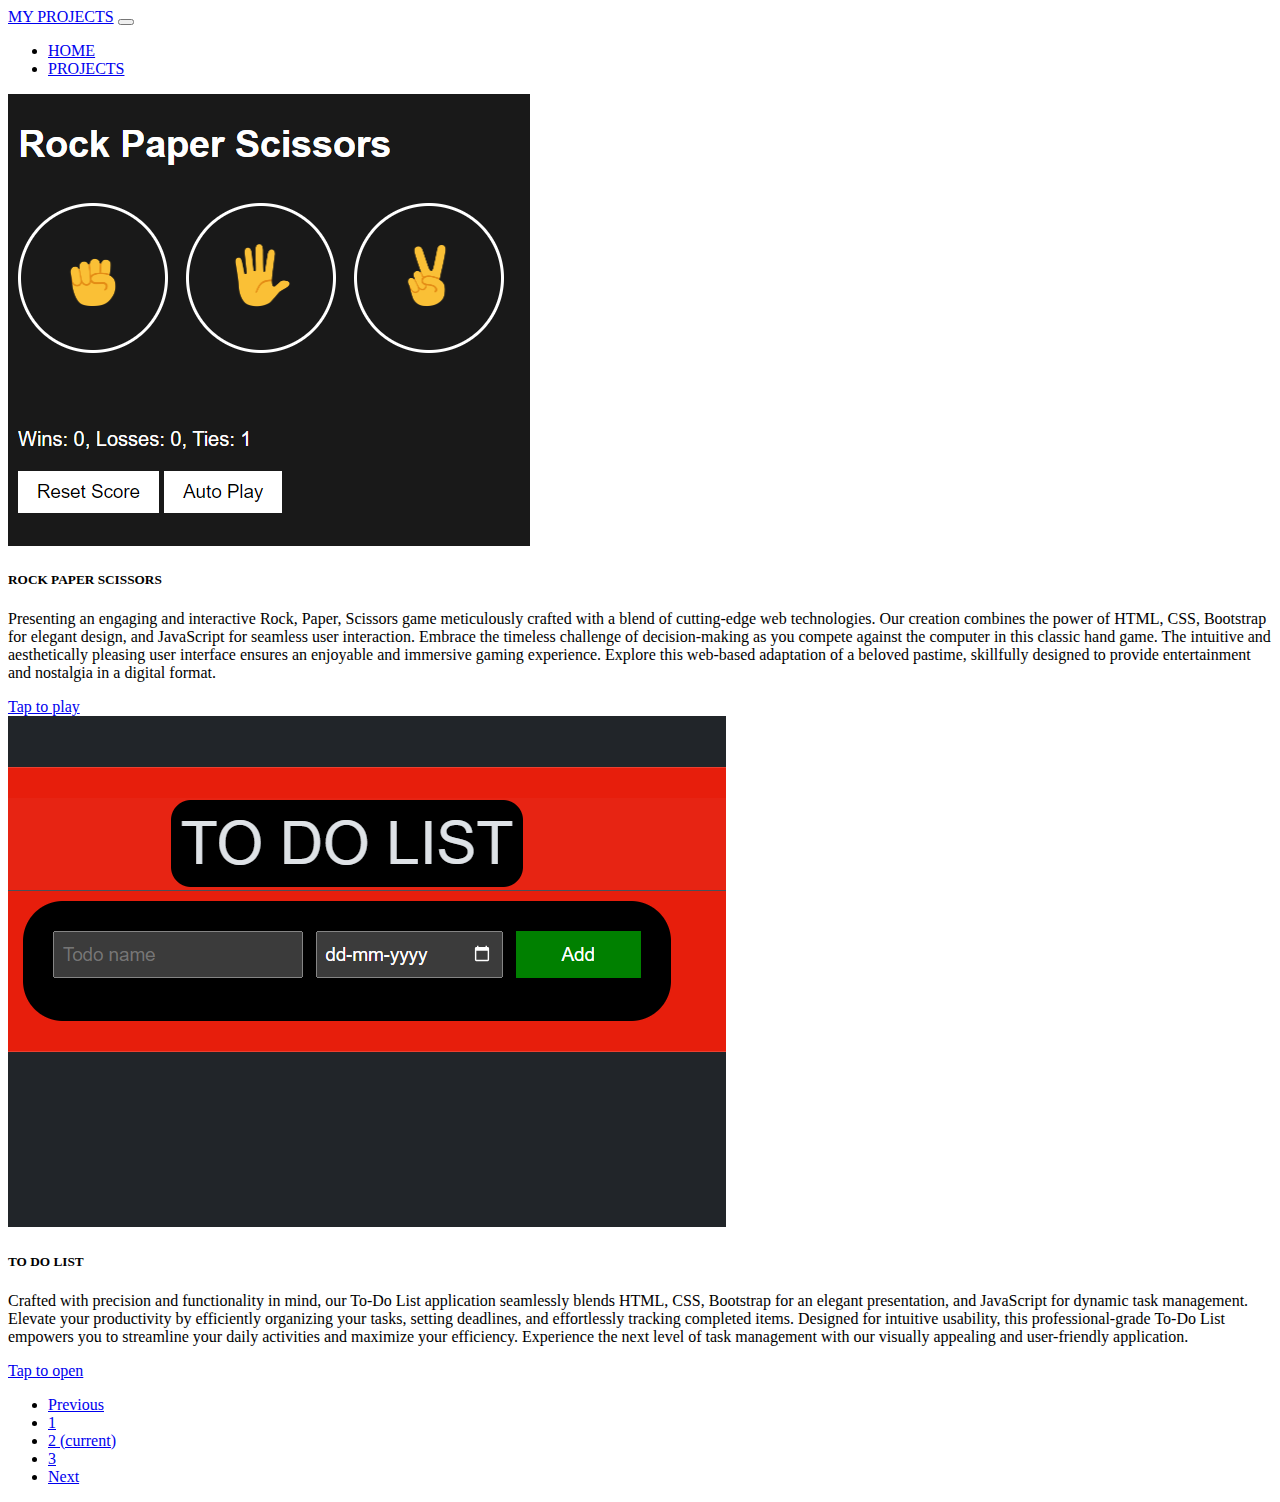
<file: index.html>
<!DOCTYPE html>
<html lang="en">
<head>
  <meta charset="UTF-8">
  <meta name="viewport" content="width=device-width, initial-scale=1.0">
  <link href="https://cdn.jsdelivr.net/npm/bootstrap@5.3.1/dist/css/bootstrap.min.css" rel="stylesheet" integrity="sha384-4bw+/aepP/YC94hEpVNVgiZdgIC5+VKNBQNGCHeKRQN+PtmoHDEXuppvnDJzQIu9" crossorigin="anonymous">
  <link rel="stylesheet" href="https://cdn.jsdelivr.net/npm/bootstrap-icons@1.10.5/font/bootstrap-icons.css">
  <title>MINOR PROJECTS</title>
</head>
<body data-bs-theme="dark" class="bg-black">
  <header>
    <!-- Intro settings -->
    <style>
      #intro {
        /* Margin to fix overlapping fixed navbar */
        margin-top: 58px;
      }
      @media (max-width: 991px) {
        #intro {
          /* Margin to fix overlapping fixed navbar */
          margin-top: 45px;
        }
      }
    </style>

    <!-- Navbar -->
    <header>
      <nav class="navbar navbar-expand-lg bg-black border-bottom"  data-bs-theme="dark">
        <div class="container-fluid">
          <a class="navbar-brand" href="#">
            <span class="h1">MY PROJECTS</span></a>
          <button class="navbar-toggler" type="button" data-bs-toggle="collapse" data-bs-target="#navbarNav" aria-controls="navbarNav" aria-expanded="false" aria-label="Toggle navigation">
            <span class="navbar-toggler-icon"></span>
          </button>
          <div class="collapse navbar-collapse" id="navbarNav">
            <ul class="navbar-nav ms-auto me-5">
              <li class="nav-item">
                <a class="nav-link active" aria-current="page" href="#"><span class="h4">HOME</span></a>
              </li>
              <li class="nav-item">
                <a class="nav-link" href="https://github.com/santhoshbrs"><span class="h4">PROJECTS</span></a>
              </li>
              
              
            </ul>
          </div>
        </div>
      </nav>
    </header>


 


  <!--Main layout-->
  <div class="row row-cols-1">
    <div class="col">
      <div class="card my-5 mx-auto bg-body-secondary" >
        <div class="row g-0">
          <div class="col-md-4">
            <img src="Screenshot 2023-09-04 010004.png" class=" img-fluid rounded-3" alt="...">
          </div>
          <div class="col-md-8">
            <div class="card-body">
              <h5 class="card-title">ROCK PAPER SCISSORS</h5>
              <p class="card-text">Presenting an engaging and interactive Rock, Paper, Scissors game meticulously crafted with a blend of cutting-edge web technologies. Our creation combines the power of HTML, CSS, Bootstrap for elegant design, and JavaScript for seamless user interaction. Embrace the timeless challenge of decision-making as you compete against the computer in this classic hand game. The intuitive and aesthetically pleasing user interface ensures an enjoyable and immersive gaming experience. Explore this web-based adaptation of a beloved pastime, skillfully designed to provide entertainment and nostalgia in a digital format.</p>
              <a href="rockpaperscissor.html" class="btn btn-primary">Tap to play</a>
            </div>
          </div>
        </div>
      </div>
    </div>
    <div class="col">
      <div class="card my-5 mx-auto bg-body-tertiary" >
        <div class="row g-0">
          <div class="col-md-4">
            <img src="Screenshot 2023-09-04 195535.png" class="img-fluid rounded-3" alt="...">
          </div>
          <div class="col-md-8">
            <div class="card-body">
              <h5 class="card-title">TO DO LIST</h5>
              <p class="card-text">Crafted with precision and functionality in mind, our To-Do List application seamlessly blends HTML, CSS, Bootstrap for an elegant presentation, and JavaScript for dynamic task management. Elevate your productivity by efficiently organizing your tasks, setting deadlines, and effortlessly tracking completed items. Designed for intuitive usability, this professional-grade To-Do List empowers you to streamline your daily activities and maximize your efficiency. Experience the next level of task management with our visually appealing and user-friendly application.</p>
              <a href="to-do-list.html" class="btn btn-primary">Tap to open</a>
            </div>
          </div>
        </div>
      </div>
    </div>
    </div>
    
 

      <!-- Pagination -->
      <nav class="my-4" aria-label="...">
        <ul class="pagination pagination-circle justify-content-center">
          <li class="page-item">
            <a class="page-link" href="#" tabindex="-1" aria-disabled="true">Previous</a>
          </li>
          <li class="page-item"><a class="page-link" href="#">1</a></li>
          <li class="page-item active" aria-current="page">
            <a class="page-link" href="#">2 <span class="sr-only">(current)</span></a>
          </li>
          <li class="page-item"><a class="page-link" href="#">3</a></li>
          <li class="page-item">
            <a class="page-link" href="#">Next</a>
          </li>
        </ul>
      </nav>
    </div>
  </main>
  <!--Main layout-->

  






  <script src="https://cdn.jsdelivr.net/npm/bootstrap@5.3.1/dist/js/bootstrap.bundle.min.js" integrity="sha384-HwwvtgBNo3bZJJLYd8oVXjrBZt8cqVSpeBNS5n7C8IVInixGAoxmnlMuBnhbgrkm" crossorigin="anonymous"></script> 
</body>
</html>
</file>
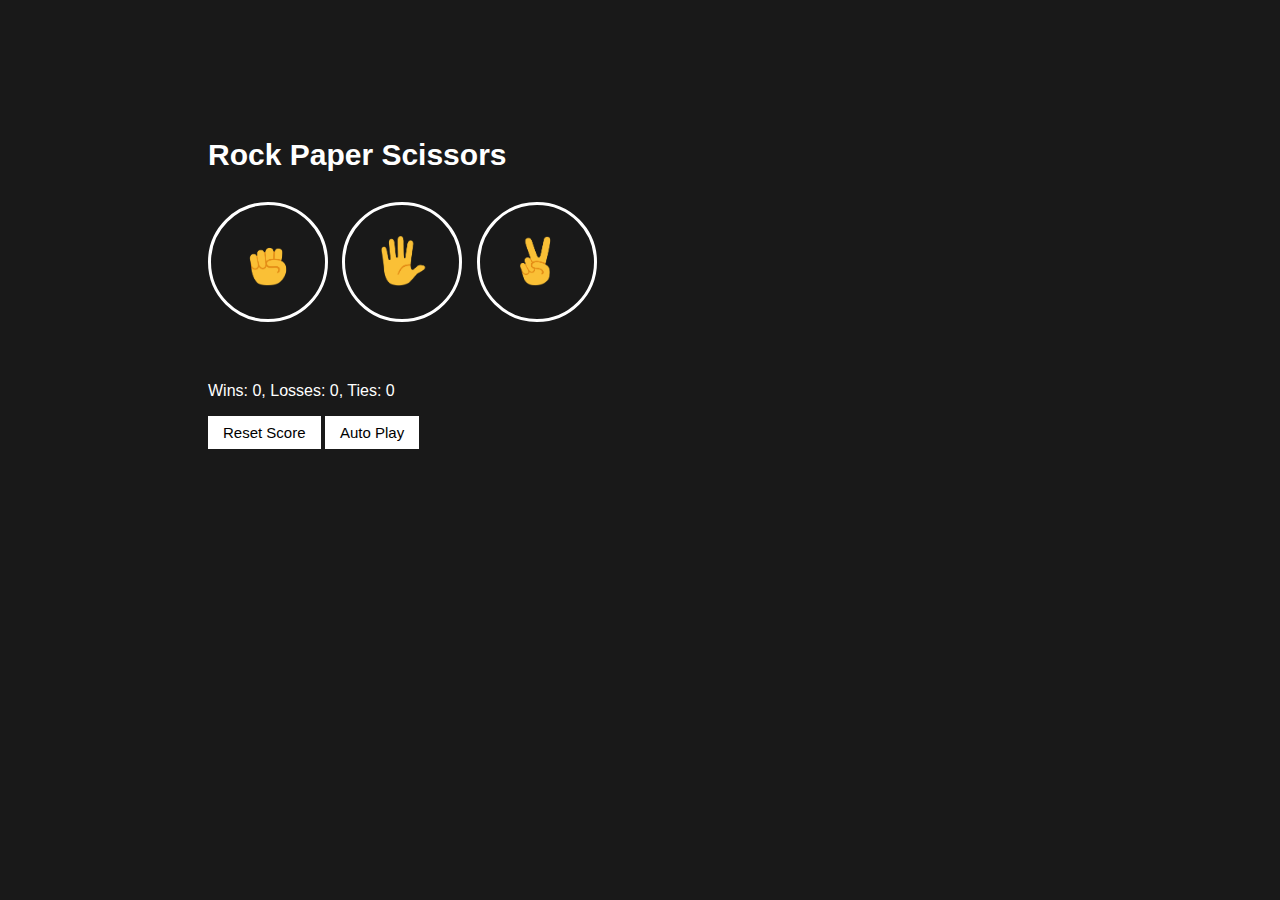
<file: rockpaperscissor.html>
<!DOCTYPE html>
<html>
  <head>
    <title>Rock Paper Scissors</title>
    <link rel="stylesheet" href="rps-styles.css">
    <link href="https://cdn.jsdelivr.net/npm/bootstrap@5.3.1/dist/css/bootstrap.min.css" rel="stylesheet" integrity="sha384-4bw+/aepP/YC94hEpVNVgiZdgIC5+VKNBQNGCHeKRQN+PtmoHDEXuppvnDJzQIu9" crossorigin="anonymous">
  </head>
  <body class="bg-black" data-bs-theme="dark">
    <div class="mt-5 bg-danger rounded-4" style="margin-left: 100px; margin-right: 100px; padding: 100px;">
    <p class="title ">Rock Paper Scissors</p>
    <div class="">
      <button class="move-button js-rock-button">
        <img src="rock-emoji.png" class="move-icon">
      </button>
  
      <button class="move-button js-paper-button">
        <img src="paper-emoji.png" class="move-icon">
      </button>
  
      <button class="move-button js-scissors-button">
        <img src="scissors-emoji.png" class="move-icon">
      </button>
  
      <p class="js-result result"></p>
      <p class="js-moves"></p>
      <p class="js-score score"></p>
  
      <button onclick="
        score.wins = 0;
        score.losses = 0;
        score.ties = 0;
        localStorage.removeItem('score');
        updateScoreElement();
      " class="reset-score-button js-reset-score-button bg-black rounded-2">Reset Score</button>
  
      <button class="auto-play-button bg-black rounded-2" onclick="
        autoPlay();
      ">Auto Play</button>
    </div>
   
    </div>
    
    <script src="rps-script.js"></script>
    <script src="https://cdn.jsdelivr.net/npm/bootstrap@5.3.1/dist/js/bootstrap.bundle.min.js" integrity="sha384-HwwvtgBNo3bZJJLYd8oVXjrBZt8cqVSpeBNS5n7C8IVInixGAoxmnlMuBnhbgrkm" crossorigin="anonymous"></script>
  </body>
</html>
</file>
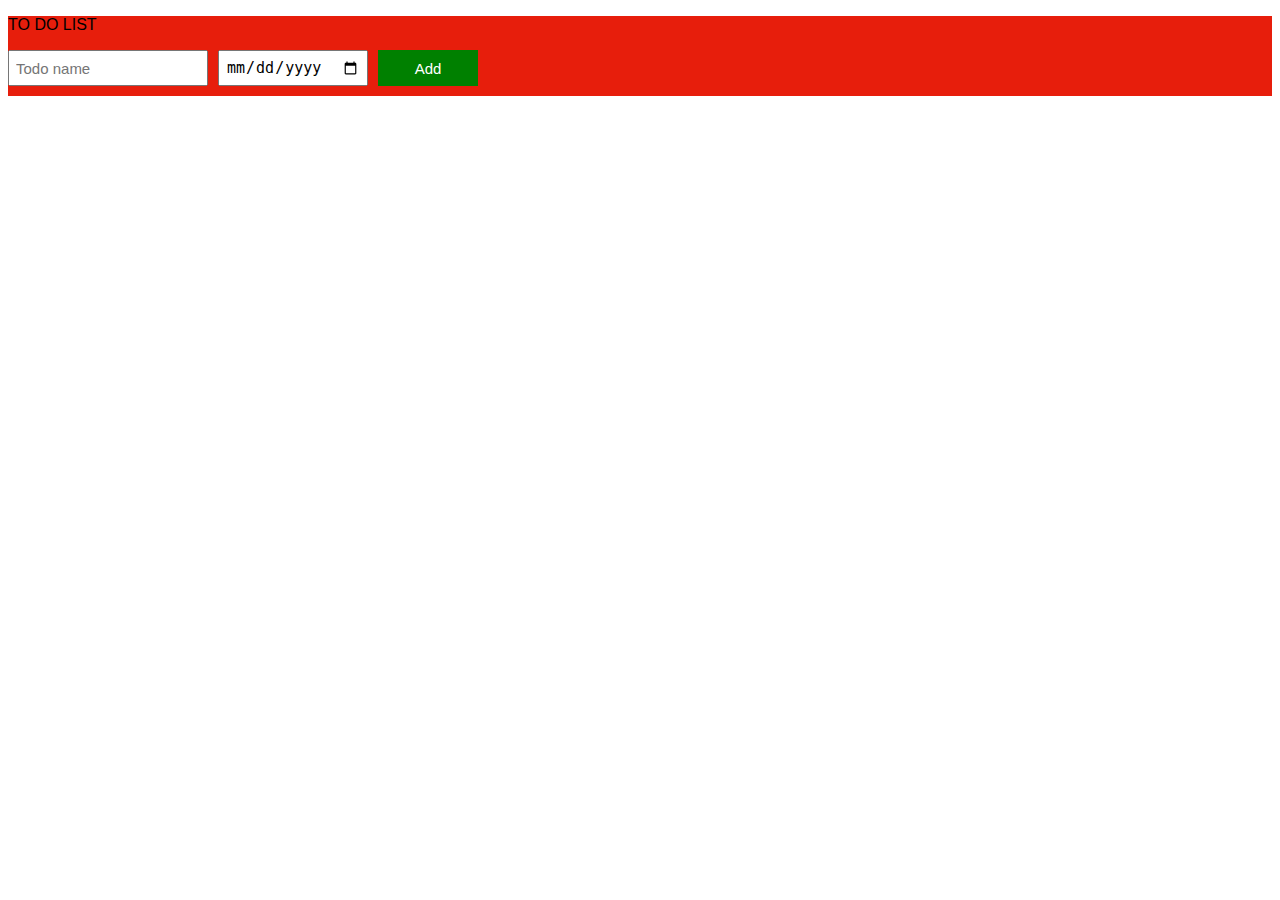
<file: to-do-list.html>
<!DOCTYPE html>
<html>
  <head>
    <title>Todo List</title>
    <link href="https://cdn.jsdelivr.net/npm/bootstrap@5.3.1/dist/css/bootstrap.min.css" rel="stylesheet" integrity="sha384-4bw+/aepP/YC94hEpVNVgiZdgIC5+VKNBQNGCHeKRQN+PtmoHDEXuppvnDJzQIu9" crossorigin="anonymous">
    <link rel="stylesheet" href="to-do-list.css">
  </head>
  <body data-bs-theme="dark" class="p-5">
    <div class=" card justify-content-center p-4" style="background-color: rgb(231, 30, 12);">
      <p class="card-header border-bottom text-center "><span class="display-5 bg-black p-2  rounded-4  "> TO DO LIST</span> </p>
     <div class="card-body mx-auto bg-black p-4 rounded-5 mt-2" >
      <div class="todo-input-grid ">
        <input placeholder="Todo name"
          class="js-name-input name-input">
        <input type="date"
          class="js-due-date-input due-date-input">
        <button class="add-todo-button js-add-todo-button">Add</button>
      </div>
  
      <div class="js-todo-list todo-grid"></div>
    </div>
  </div>
  

    <script src="to-do-list.js"></script>
  </body>
</html>
</file>
<file: rps-styles.css>
body {
  background-color: rgb(25, 25, 25);
  color: white;
  font-family: Arial;
}

.title {
  font-size: 30px;
  font-weight: bold;
}

.move-icon {
  height: 50px;
}

.move-button {
  background-color: transparent;
  border: 3px solid white;
  width: 120px;
  height: 120px;
  border-radius: 60px;
  margin-right: 10px;
  cursor: pointer;
}

.result {
  font-size: 25px;
  font-weight: bold;
  margin-top: 50px;
}

.score {
  margin-top: 60px;
}

.reset-score-button,
.auto-play-button {
  background-color: white;
  border: none;
  font-size: 15px;
  padding: 8px 15px;
  cursor: pointer;
}
</file>
<file: to-do-list.css>
body {
  font-family: Arial;
  
}

.todo-grid,
.todo-input-grid {
  display: grid;
  grid-template-columns: 200px 150px 100px;
  column-gap: 10px;
  row-gap: 10px;
  align-items: center;
}

.todo-input-grid {
  margin-bottom: 10px;
  align-items: stretch;
}

.name-input,
.due-date-input {
  font-size: 15px;
  padding: 6px;
}

.add-todo-button {
  background-color: green;
  color: white;
  border: none;
  font-size: 15px;
  cursor: pointer;
}

.delete-todo-button {
  background-color: darkred;
  color: white;
  border: none;
  font-size: 15px;
  cursor: pointer;
  padding-top: 10px;
  padding-bottom: 10px;
}
</file>
